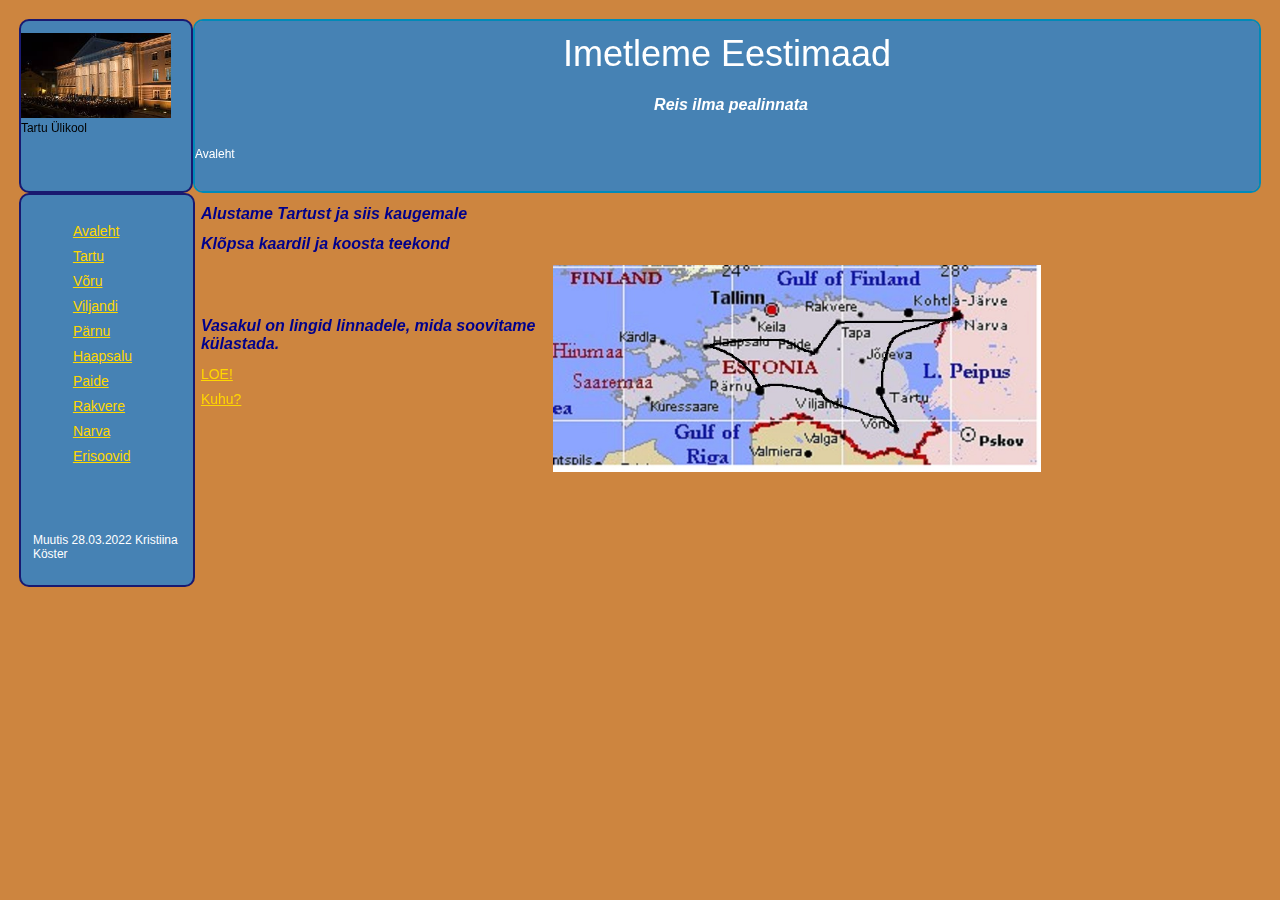
<file: index.html>
<!DOCTYPE html>
<html>
<head>
<meta http-equiv="Content-Type" content="text/html; charset=utf-8" />
<title>Eestimaa</title>
<link href="layout.css" rel="stylesheet" type="text/css" />
<style type="text/css">
<!--
body {
	margin-left: 5mm;
	margin-top: 5mm;
	margin-right: 5mm;
	margin-bottom: 5mm;
}
-->
</style></head>

<body>
 <div id="container">
 <div id="logo_place">
   <p align=left><img src="TYpeahoone.jpg" width="150px" height="85px" alt="Tartu Ülikool"/>Tartu Ülikool</p>
 </div>
<div id="top">
<h1>Imetleme Eestimaad</h1>
<h2 align="center"><strong><em>Reis ilma pealinnata</em></strong></h2>

<p align="left">Avaleht</p>
<p align="right"> <em>Täname fotode autoreid </em></p>
</div>
</div>
<div id="leftnav">
  <ul>
  <li><a href="index.html">Avaleht</a></li>
  <li><a href="Tartu.html">Tartu</a></li>
  <li><a href="Voru.html">Võru</a></li>
  <li><a href="Viljandi.html">Viljandi</a></li>
  <li><a href="Parnu.html">Pärnu</a></li>
  <li><a href="Haapsalu.html">Haapsalu</a></li>
  <li><a href="Paide.html">Paide</a></li>
  <li><a href="Rakvere.html">Rakvere</a></li>
   <li><a href="Narva.html">Narva</a></li>
  <li><a href="soovid.html">Erisoovid</a></li>
  </ul>
  <p>&nbsp;</p>
  <p>&nbsp;</p>
  <p>Muutis 28.03.2022 Kristiina Köster</p>
</div>
<div id="content">
<h2 align="left" font="Verdana"><strong><em>Alustame Tartust ja siis kaugemale</em></strong></h2>
<p></p>
<p align="left"><h2><em>Klõpsa kaardil ja koosta teekond </em></h2></p>
<a href="Reisikava.html"><img src="Eesti-linnad.jpg" alt="Eesti kaart" width="488" height="207" align="right" /></a>
<p>&nbsp;</p>
<p>&nbsp;</p>
<p align="left"><h2><em>Vasakul on lingid linnadele, mida soovitame külastada.</em></h2></p>
<h2> <a href="Juhised.html">LOE! </a></h2>
<a href="Marsruute.html">Kuhu?</a>
</div>
</div>
</body>
</html>
</file>
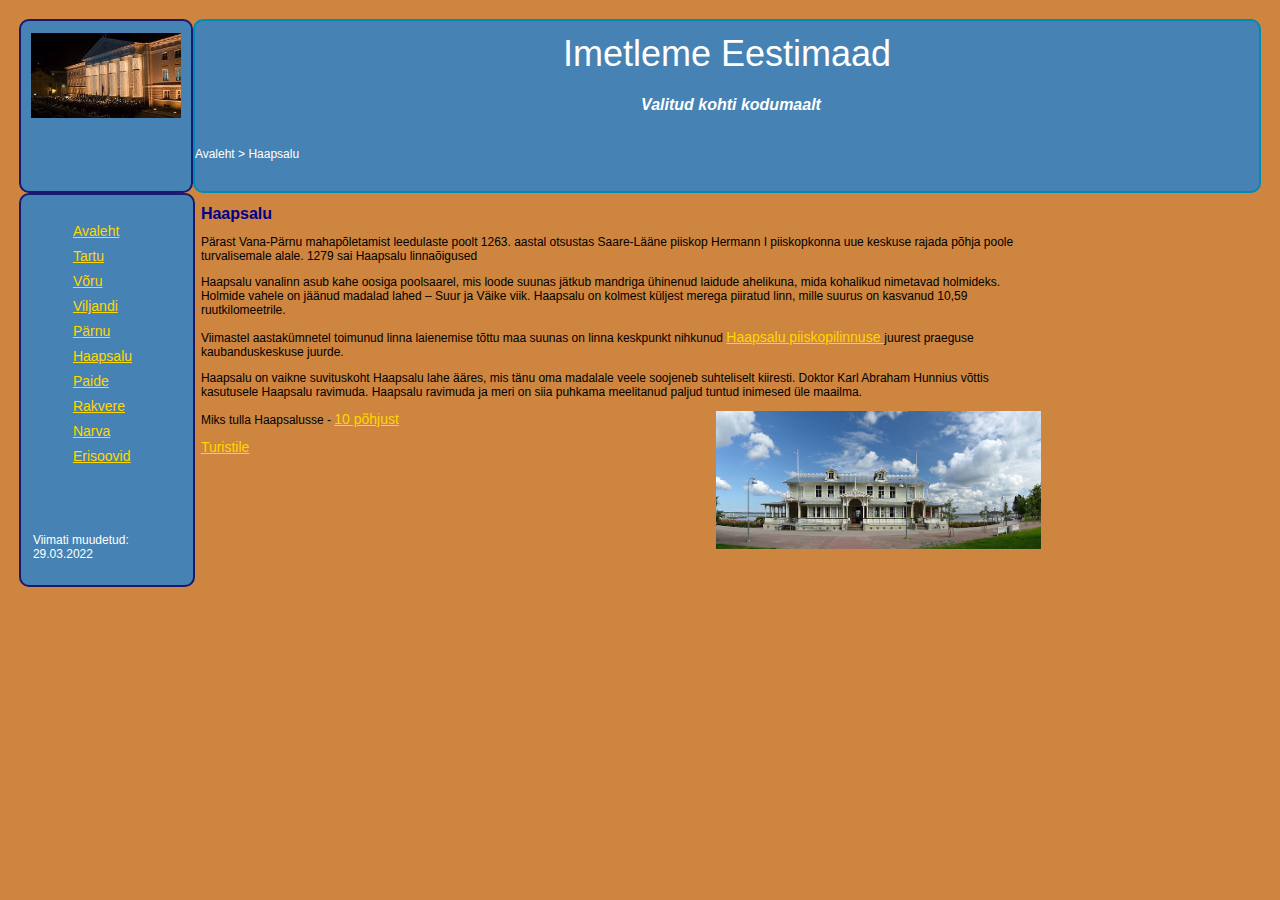
<file: Haapsalu.html>
<!DOCTYPE html>
<html>
<head>
<meta http-equiv="Content-Type" content="text/html; charset=utf-8" />
<title>Vaata Eestimaad - Haapsalu</title>
<link href="layout.css" rel="stylesheet" type="text/css" />
<style type="text/css">
<!--
body {
	margin-left: 5mm;
	margin-top: 5mm;
	margin-right: 5mm;
	margin-bottom: 5mm;
	background-image: url();
	background-repeat: no-repeat;
}
-->
</style></head>

<body>
 <div id="container">
 <div id="logo_place">
    <p align=center><img src="TYpeahoone.jpg" width="150px" height="85px" alt="Tartu Ülikool"/></p>
 </div>
<div id="top">
<h1>Imetleme Eestimaad</h1>
<h2 align="center"><strong><em>Valitud kohti kodumaalt</em></strong></h2>
<p align="left">Avaleht &gt; Haapsalu</p>
</div>
<div id="leftnav">
  <ul>
  <li><a href="index.html">Avaleht</a></li>
  <li><a href="Tartu.html">Tartu</a></li>
  <li><a href="Voru.html">Võru</a></li>
  <li><a href="Viljandi.html">Viljandi</a></li>
  <li><a href="Parnu.html">Pärnu</a></li>
   <li><a href="Haapsalu.html">Haapsalu</a></li>
<li><a href="Paide.html">Paide</a></li>
<li><a href="Rakvere.html">Rakvere</a></li>
   <li><a href="Narva.html">Narva</a></li>
  <li><a href="soovid.html">Erisoovid</a></li>
  </ul>
  <p>&nbsp;</p>
  <p>&nbsp;</p>
  <p>Viimati muudetud: 29.03.2022</p>
</div>
<div id="content">
<h2>Haapsalu</h2>

<p>Pärast Vana-Pärnu mahapõletamist leedulaste poolt 1263. aastal otsustas Saare-Lääne piiskop Hermann I piiskopkonna uue keskuse rajada põhja poole turvalisemale alale. 1279 sai Haapsalu linnaõigused </P>

<p>Haapsalu vanalinn asub kahe oosiga poolsaarel, mis loode suunas jätkub mandriga ühinenud laidude ahelikuna, mida kohalikud nimetavad holmideks. Holmide vahele on jäänud madalad lahed – Suur ja Väike viik. Haapsalu on kolmest küljest merega piiratud linn, mille suurus on kasvanud 10,59 ruutkilomeetrile.
</p>

<p>Viimastel aastakümnetel toimunud linna laienemise tõttu maa suunas on linna keskpunkt nihkunud  <a href="https://et.wikipedia.org/wiki/Haapsalu_piiskopilinnus">Haapsalu piiskopilinnuse </a> juurest praeguse kaubanduskeskuse juurde. </p>


<p>Haapsalu on vaikne suvituskoht Haapsalu lahe ääres, mis tänu oma madalale veele soojeneb suhteliselt kiiresti. Doktor Karl Abraham Hunnius võttis kasutusele Haapsalu ravimuda. Haapsalu ravimuda ja meri on siia puhkama meelitanud paljud tuntud inimesed üle maailma.</p>

<img src="Haapsalu_kuursaal_2012.jpg" alt="Kuursaal" width="325" height="138" align="right" />

Miks tulla Haapsalusse - <a href="http://www.visithaapsalu.com/haapsalu-ja-laanemaa/10-pohjust-miks-tulla-haapsallu/">10 põhjust</a>

<p>  </p>
<p>   </p>
<p> </p>
<p><a href="http://www.visithaapsalu.com/haapsalu-ja-laanemaa/fakte-haapsalust-ja-laanemaast/">  Turistile </a></p>
<p>&nbsp;</p>
</div>
</div>
</body>
</html>
</file>
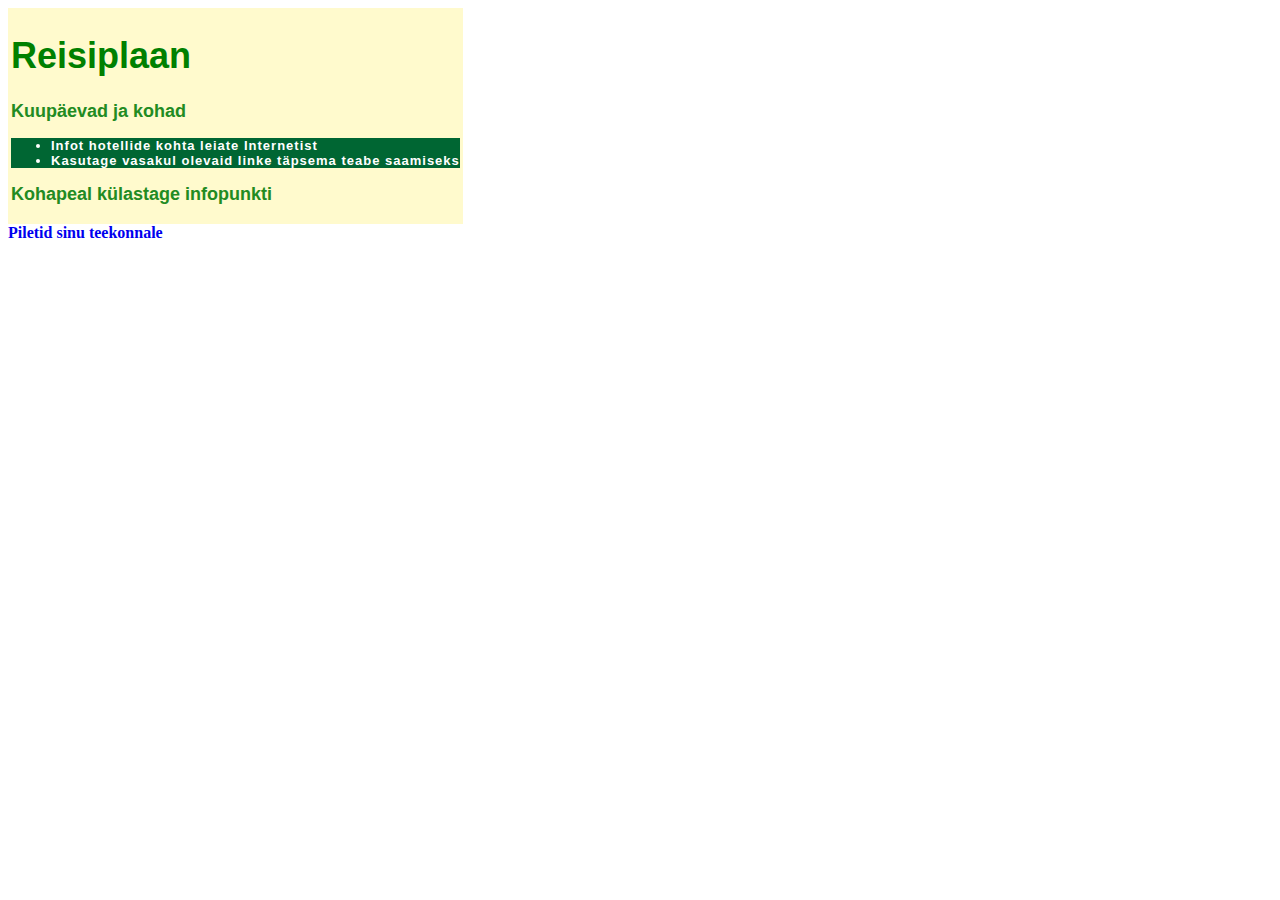
<file: Juhised.html>
<!DOCTYPE HTML>

<html>

<head>
<title>Eestimaa tuur - abiks</title>
	<meta charset="UTF-8">
<style type="text/css">

h1 {
	font-family: arial, helvetica, sans-serif;
	font-size: 36px;
	color: #008000;
}
h2 {
	font-family: arial, helvetica, sans-serif;
	font-size: 18px;
	font-weight: bold;
	color: #228B22;
}

text {
	font-family: arial, helvetica, sans-serif;
	font-size: 14px;
	color: #000000;
}

ul {
	font-family: verdana, sans-serif;
	font-size: small;
	font-weight: bold;
	color: #FFFFFF;
	background-color: #006633;
	letter-spacing: 1px;
}

table {
	background-color: #FFFACD;
}

a {
	text-decoration: none;
	font-weight: bold;
}

</style>
</head>

<body>
	<table>
		<tr>
			<td>
				<h1>Reisiplaan</h1>
				<p><h2>Kuupäevad ja kohad</h2></p>
				<ul>
					<li>Infot hotellide kohta leiate Internetist</li>
					<li>Kasutage vasakul olevaid linke täpsema teabe saamiseks</li>
					</ul>
				<p><h2>Kohapeal külastage infopunkti</h2></p>
			</td>
		</tr>
	</table>
	<a href="https://www.tpilet.ee">Piletid sinu teekonnale</a>
</body>
</html>
</file>
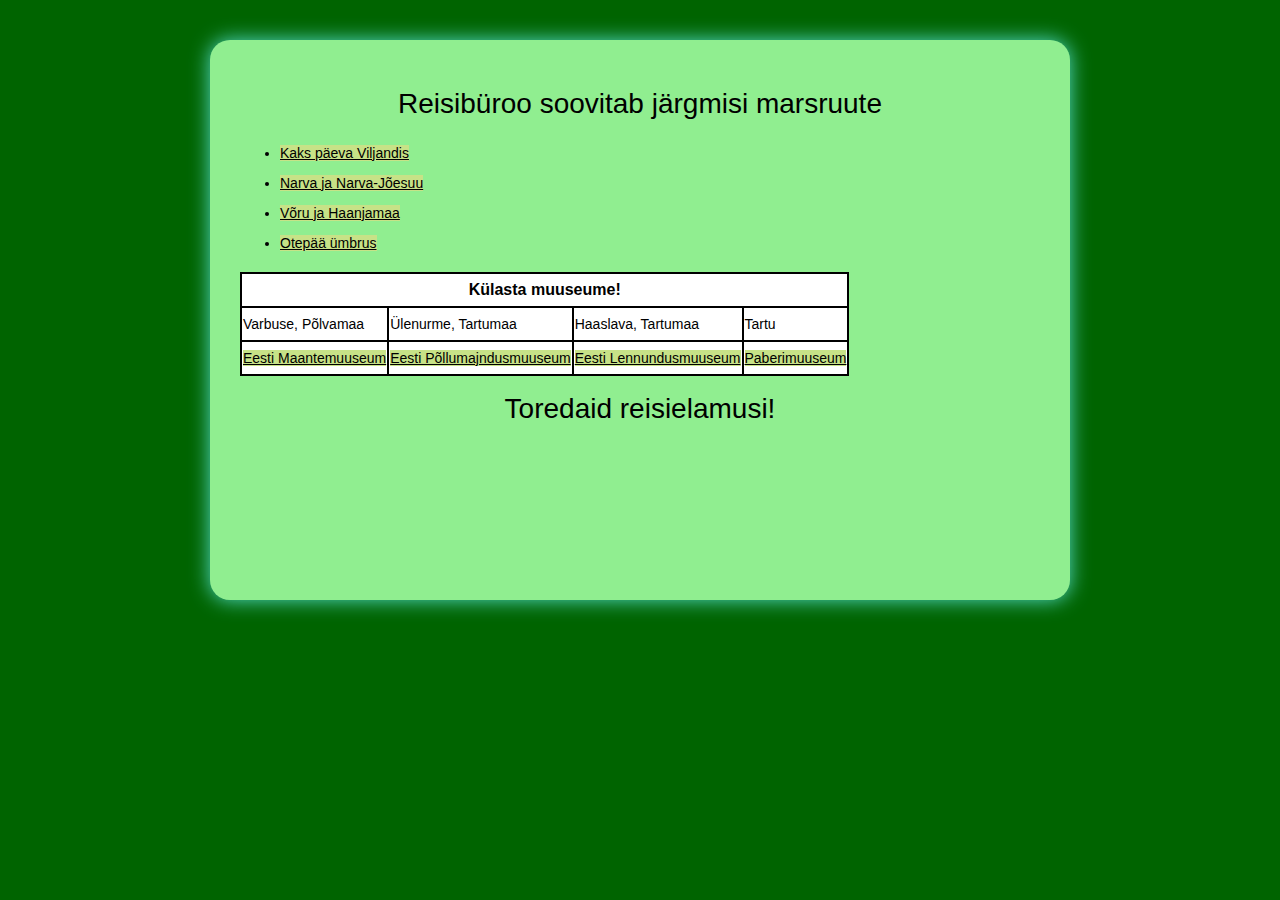
<file: Marsruute.html>
<!DOCTYPE html>
<html>
<head>
<meta http-equiv="Content-Type" content="text/html; charset=windows-1257" />
<title>Vaata</title>
<link href="stylesM.css" rel="stylesheet" type="text/css">
<style type="text/css">

html {
	background-color: #006400;
}
body {
	width: 800px;
	height: 500px;
	margin: 40px auto 40px auto;
	padding: 30px;
	box-shadow: 0px 0px 20px #55DCCC;
	    line-height: 30px;
    border-radius: 20px;
}

table {
  background-color: #000000;

}

tbody {
  background-color: #ffffff;
}

th {
 font-size: 16px;
}

</style>
</head>

<body>
<h1>Reisib�roo soovitab j�rgmisi marsruute </h1>
<ul>
<li> <a href="Viljandi.html">Kaks p�eva Viljandis</a>
<li> <a href="http://tourism.narva.ee/et/narva-umbrus"> Narva ja Narva-J�esuu </a>
<li> <a href="Voru.html"> V�ru ja Haanjamaa </a>
<li> <a href="http://www.otepaa.eu/vaatamisvaarsused/"> Otep�� �mbrus </a>
</ul>

<table>
<tbody>
<th colspan="4">
K�lasta muuseume!
</th>
<tr>
<td>Varbuse, P�lvamaa    </td>
<td>�lenurme, Tartumaa    </td>
<td>Haaslava, Tartumaa    </td>
<td>Tartu    </td>
</tr>
<tr >
<td><a href="http://www.maanteemuuseum.ee/">Eesti Maantemuuseum </a>    </td>
<td><a href="http://www.epm.ee/">Eesti P�llumajndusmuuseum</a>    </td>
<td><a href="http://www.lennundusmuuseum.ee/">Eesti Lennundusmuuseum</a>    </td>
<td><a href="https://www.facebook.com/paberimuuseum">Paberimuuseum </a>    </td>
 
</tr>
 </table>
    
  
<h1>Toredaid reisielamusi!</h1>

</body>
</html>
</file>
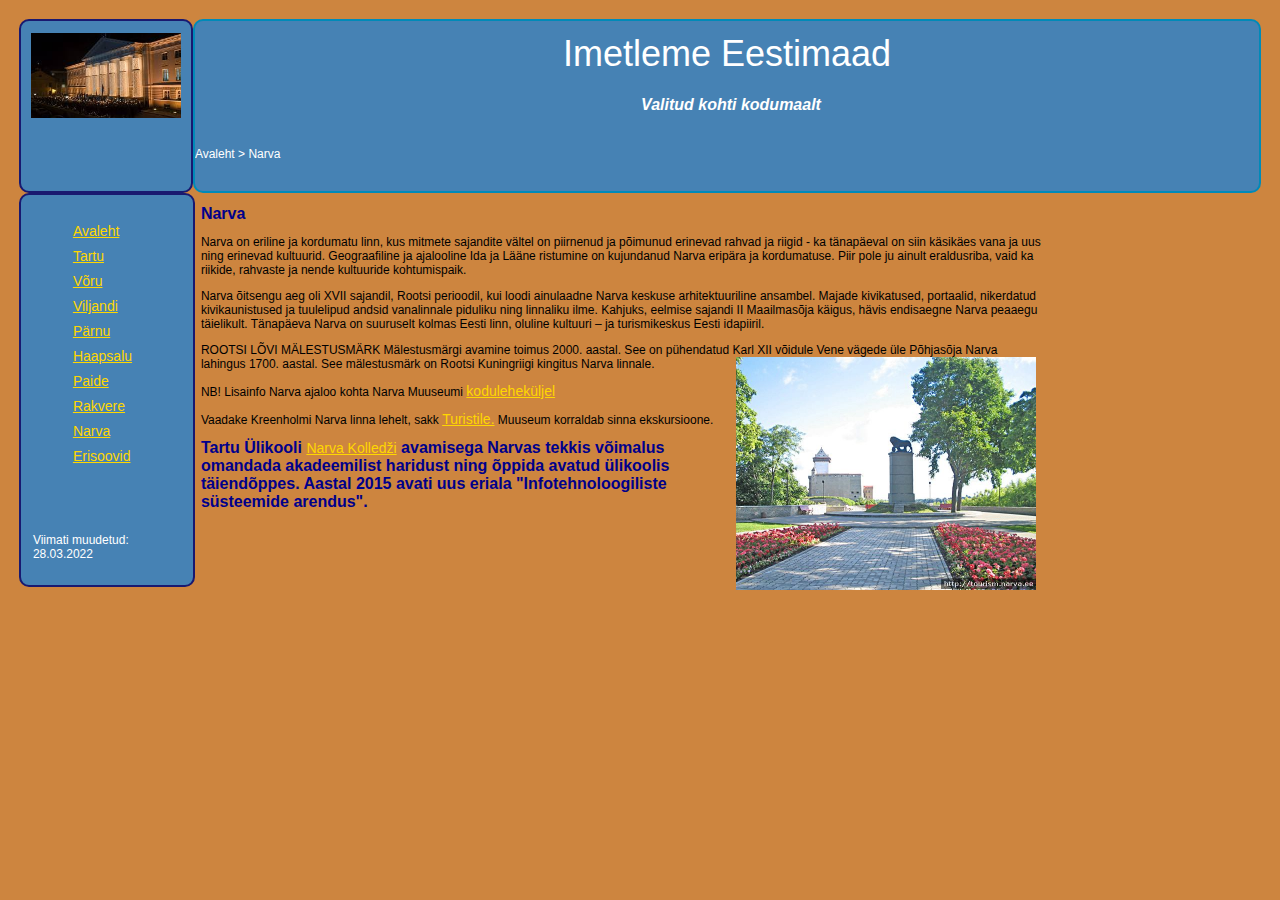
<file: Narva.html>
<!DOCTYPE html>
<html>
<head>
<meta http-equiv="Content-Type" content="text/html; charset=utf-8" />
<title>Vaata Eestimaad - Narva</title>
<link href="layout.css" rel="stylesheet" type="text/css" />
<style type="text/css">
.style1 {
	text-align: left;
}
body {
	margin-left: 5mm;
	margin-top: 5mm;
	margin-right: 5mm;
	margin-bottom: 5mm;
}
</style>
</head>
<body>
 <div id="container">
 <div id="logo_place">
     <p align=center><img src="TYpeahoone.jpg" width="150px" height="85px" alt="Tartu Ülikool"/></p>
 </div>
<div id="top">
<h1>Imetleme Eestimaad</h1>
<h2 align="center"><strong><em>Valitud kohti kodumaalt</em></strong></h2>
<p align="left">Avaleht &gt; Narva</p>
</div>
<div id="leftnav">
  <ul>
  <li><a href="index.html">Avaleht</a></li>
  <li><a href="Tartu.html">Tartu</a></li>
  <li><a href="Voru.html">Võru</a></li>
  <li><a href="Viljandi.html">Viljandi</a></li>
  <li><a href="Parnu.html">Pärnu</a></li>
  <li><a href="Haapsalu.html">Haapsalu</a></li>
<li><a href="Paide.html">Paide</a></li>
<li><a href="Rakvere.html">Rakvere</a></li>
   <li><a href="Narva.html">Narva</a></li>

  <li><a href="soovid.html">Erisoovid</a></li>
  </ul>
  <p>&nbsp;</p>
  <p>&nbsp;</p>
  <p>Viimati muudetud: 28.03.2022</p>
</div>
<div id="content">
<h2>Narva</h2>
<p>Narva on eriline ja kordumatu linn, kus mitmete sajandite vältel on piirnenud ja põimunud erinevad rahvad ja riigid - ka tänapäeval on siin käsikäes vana ja uus ning erinevad kultuurid. Geograafiline ja ajalooline Ida ja Lääne ristumine on kujundanud Narva eripära ja kordumatuse. Piir pole ju ainult eraldusriba, vaid ka riikide, rahvaste ja nende kultuuride kohtumispaik.</p>
<p>Narva õitsengu aeg oli XVII sajandil, Rootsi perioodil, kui loodi ainulaadne Narva keskuse arhitektuuriline ansambel. Majade kivikatused, portaalid, nikerdatud kivikaunistused ja tuulelipud andsid vanalinnale piduliku ning linnaliku ilme. Kahjuks, eelmise sajandi II Maailmasõja käigus, hävis endisaegne Narva peaaegu täielikult. Tänapäeva Narva on suuruselt kolmas Eesti linn, oluline kultuuri – ja turismikeskus Eesti idapiiril.</p>
<p align="left">
ROOTSI LÕVI MÄLESTUSMÄRK
Mälestusmärgi avamine toimus 2000. aastal. See on pühendatud Karl XII võidule Vene vägede üle Põhjasõja Narva lahingus 1700. aastal. See mälestusmärk on Rootsi Kuningriigi kingitus Narva linnale.
<img src="SWEDISHLION.jpg" width="300" height="233" hspace="5" align="right" /></p>

<p>NB! Lisainfo Narva ajaloo kohta Narva Muuseumi <a href="http://www.narvamuuseum.ee/">koduleheküljel</a></p>
<p> Vaadake Kreenholmi Narva linna lehelt, sakk <a href="http://tourism.narva.ee/et"> Turistile.</a> Muuseum korraldab sinna ekskursioone.</p>
    <p><H2> Tartu Ülikooli <a href="College.jpg" target="_blank"> Narva Kolledži</a> avamisega Narvas tekkis võimalus omandada akadeemilist haridust ning õppida avatud ülikoolis täiendõppes. Aastal 2015 avati uus eriala "Infotehnoloogiliste süsteemide arendus".</H2></p>
</div>
</div>
</body>
</html>
</file>
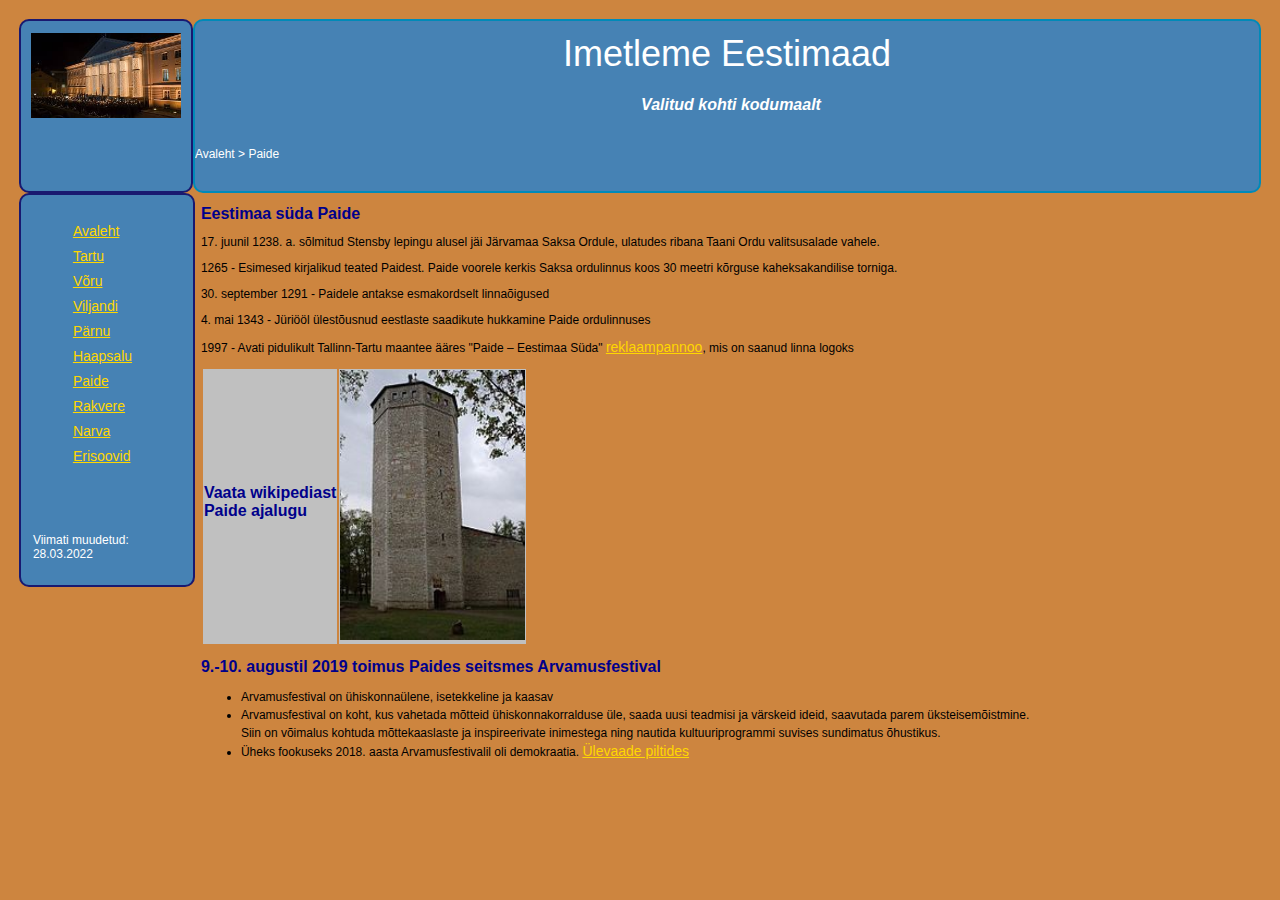
<file: Paide.html>
<!DOCTYPE html>
<html>
<head>
<meta http-equiv="Content-Type" content="text/html; charset=utf-8" />
<title>Vaata Eestimaad - Tartu</title>
<link href="layout.css" rel="stylesheet" type="text/css" />
<style type="text/css">
<!--
body {
	margin-left: 5mm;
	margin-top: 5mm;
	margin-right: 5mm;
	margin-bottom: 5mm;

}
-->
</style></head>
<body>
 <div id="container">
 <div id="logo_place">
    <p align=center><img src="TYpeahoone.jpg" width="150px" height="85px" alt="Tartu Ülikool"/></p>
 </div>
<div id="top">
<h1>Imetleme Eestimaad</h1>
<h2 align="center"><strong><em>Valitud kohti kodumaalt</em></strong></h2>
<p align="left">Avaleht &gt; Paide</p>
</div>
<div id="leftnav">
  <ul>
  <li><a href="index.html">Avaleht</a></li>
  <li><a href="Tartu.html">Tartu</a></li>
  <li><a href="Voru.html">Võru</a></li>
  <li><a href="Viljandi.html">Viljandi</a></li>
  <li><a href="Parnu.html">Pärnu</a></li>
  <li><a href="Haapsalu.html">Haapsalu</a></li>
<li><a href="Paide.html">Paide</a></li>
<li><a href="Rakvere.html">Rakvere</a></li>
   <li><a href="Narva.html">Narva</a></li>
  <li><a href="soovid.html">Erisoovid</a></li>
  </ul>
  <p>&nbsp;</p>
  <p>&nbsp;</p>
  <p>Viimati muudetud: 28.03.2022</p>
</div>
<div id="content">
<h2> Eestimaa süda Paide</h2>
<p>17. juunil 1238. a. sõlmitud Stensby lepingu alusel jäi Järvamaa Saksa Ordule, ulatudes ribana Taani Ordu valitsusalade vahele. 
<p>1265 - Esimesed kirjalikud teated Paidest.  Paide voorele kerkis Saksa ordulinnus koos 30 meetri kõrguse kaheksakandilise torniga.
<p>30. september 1291 -  Paidele antakse esmakordselt linnaõigused
<p>4. mai 1343 - Jüriööl ülestõusnud eestlaste saadikute hukkamine Paide ordulinnuses
<p>1997 - Avati pidulikult Tallinn-Tartu maantee ääres "Paide – Eestimaa Süda" <a href="Castle_in_Paide.jpg">reklaampannoo</a>, mis on saanud linna logoks
<p></p>
<table>
<tr bgcolor="silver"> 
<td><h2>Vaata wikipediast <br>Paide ajalugu</h2></td> 
<td> <img src="Castle_in_Paide.jpg" height="270" width="185" alt="Paide"></td>
</tr> </table>
<p><H2> 9.-10. augustil 2019 toimus Paides seitsmes Arvamusfestival</H2></p>
<li>Arvamusfestival on ühiskonnaülene, isetekkeline ja kaasav</li>
<li>Arvamusfestival on koht, kus vahetada mõtteid ühiskonnakorralduse üle, saada uusi teadmisi ja värskeid ideid, saavutada parem üksteisemõistmine. Siin on võimalus kohtuda mõttekaaslaste ja inspireerivate inimestega ning nautida kultuuriprogrammi suvises sundimatus õhustikus.</li>
<li>
Üheks fookuseks 2018. aasta Arvamusfestivalil oli demokraatia. <a href="https://www.arvamusfestival.ee" >Ülevaade piltides</a> </li>


</div>
</div>
</body>
</html>
</file>
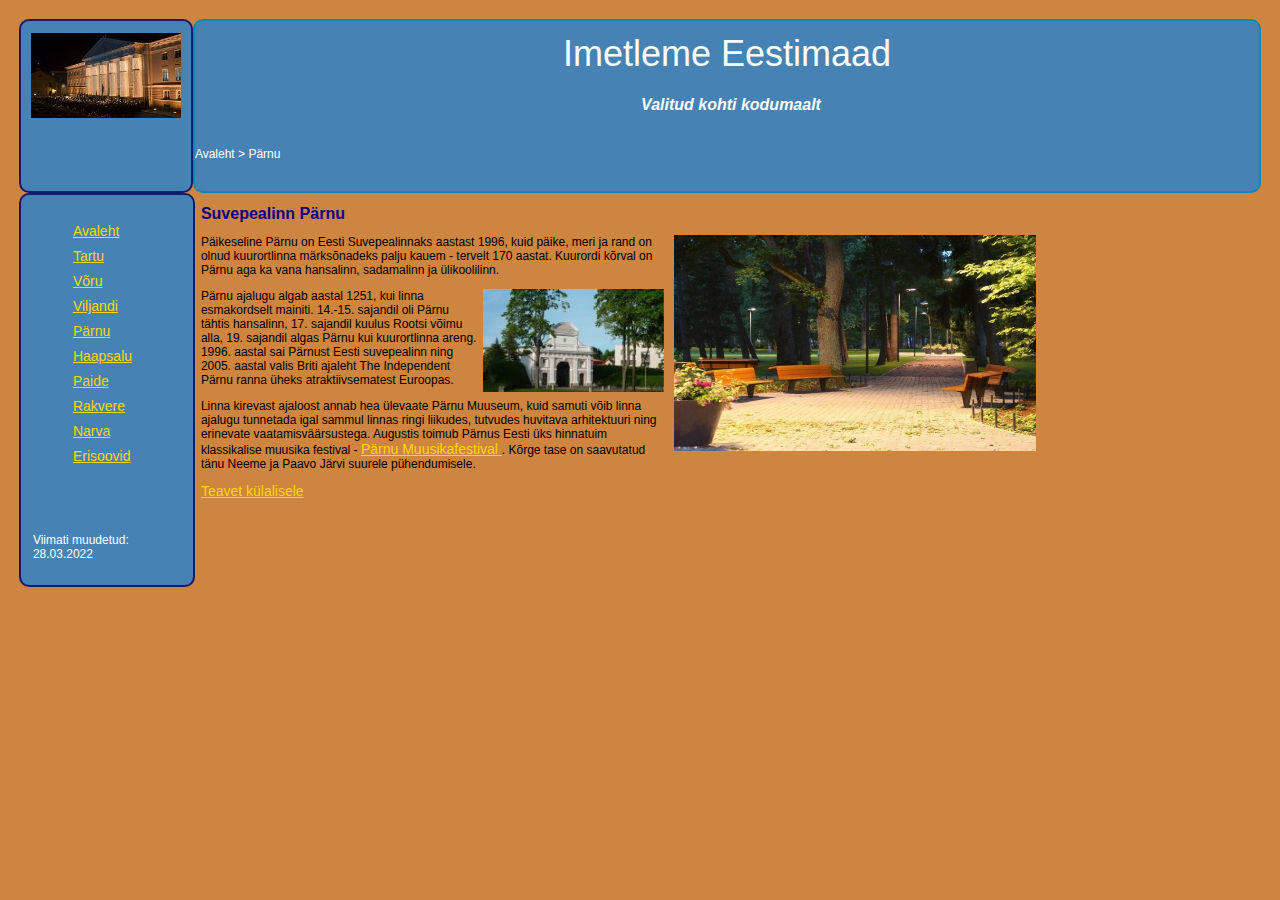
<file: Parnu.html>
<!DOCTYPE html>
<html>
<head>
<meta http-equiv="Content-Type" content="text/html; charset=utf-8" />
<title>Vaata Eestimaad - Tartu</title>
<link href="layout.css" rel="stylesheet" type="text/css" />
<style type="text/css">
<!--
body {
	margin-left: 5mm;
	margin-top: 5mm;
	margin-right: 5mm;
	margin-bottom: 5mm;

}
-->
</style></head>
<body>
 <div id="container">
 <div id="logo_place">
    <p align=center><img src="TYpeahoone.jpg" width="150px" height="85px" alt="Tartu Ülikool"/></p>
 </div>
<div id="top">
<h1>Imetleme Eestimaad</h1>
<h2 align="center"><strong><em>Valitud kohti kodumaalt</em></strong></h2>
<p align="left">Avaleht &gt; Pärnu</p>
</div>
<div id="leftnav">
  <ul>
  <li><a href="index.html">Avaleht</a></li>
  <li><a href="Tartu.html">Tartu</a></li>
  <li><a href="Voru.html">Võru</a></li>
  <li><a href="Viljandi.html">Viljandi</a></li>
  <li><a href="Parnu.html">Pärnu</a></li>
  <li><a href="Haapsalu.html">Haapsalu</a></li>
<li><a href="Paide.html">Paide</a></li>
<li><a href="Rakvere.html">Rakvere</a></li>
   <li><a href="Narva.html">Narva</a></li>
  <li><a href="soovid.html">Erisoovid</a></li>
  </ul>
  <p>&nbsp;</p>
  <p>&nbsp;</p>
  <p>Viimati muudetud: 28.03.2022</p>
</div>
<div id="content">
<h2>Suvepealinn Pärnu</h2>
<p align="left"><img src="Rannapark.jpg" width="362" height="216" hspace="5" align="right" /></p>
<p>Päikeseline Pärnu on Eesti Suvepealinnaks aastast 1996, kuid päike, meri ja rand on olnud kuurortlinna märksõnadeks palju kauem - tervelt 170 aastat. Kuurordi kõrval on Pärnu aga ka vana hansalinn, sadamalinn ja ülikoolilinn. </p>
<p align="left"><img src="Tallinna-varav.jpg" width="181" height="103" hspace="5" align="right" /></p>
<p>Pärnu ajalugu algab aastal 1251, kui linna esmakordselt mainiti. 14.-15. sajandil oli Pärnu tähtis hansalinn,
    17. sajandil kuulus Rootsi võimu alla, 19. sajandil algas Pärnu kui kuurortlinna areng. 1996. aastal sai Pärnust Eesti suvepealinn
    ning 2005. aastal valis Briti ajaleht The Independent Pärnu ranna üheks atraktiivsematest Euroopas.</p>
    <p>Linna kirevast ajaloost annab hea ülevaate Pärnu Muuseum, kuid samuti võib linna ajalugu tunnetada igal sammul linnas ringi liikudes, tutvudes huvitava arhitektuuri ning erinevate vaatamisväärsustega. Augustis toimub Pärnus Eesti üks hinnatuim klassikalise muusika festival - <a href="http://www.parnumusicfestival.ee/muusikafestival">Pärnu Muusikafestival </a>. Kõrge tase on saavutatud tänu Neeme ja Paavo Järvi suurele pühendumisele.  </p>
<p><a href="http://www.visitparnu.com/et/">  Teavet külalisele </a></p>
<p>&nbsp;</p>
</div>
</div>
</body>
</html>
</file>
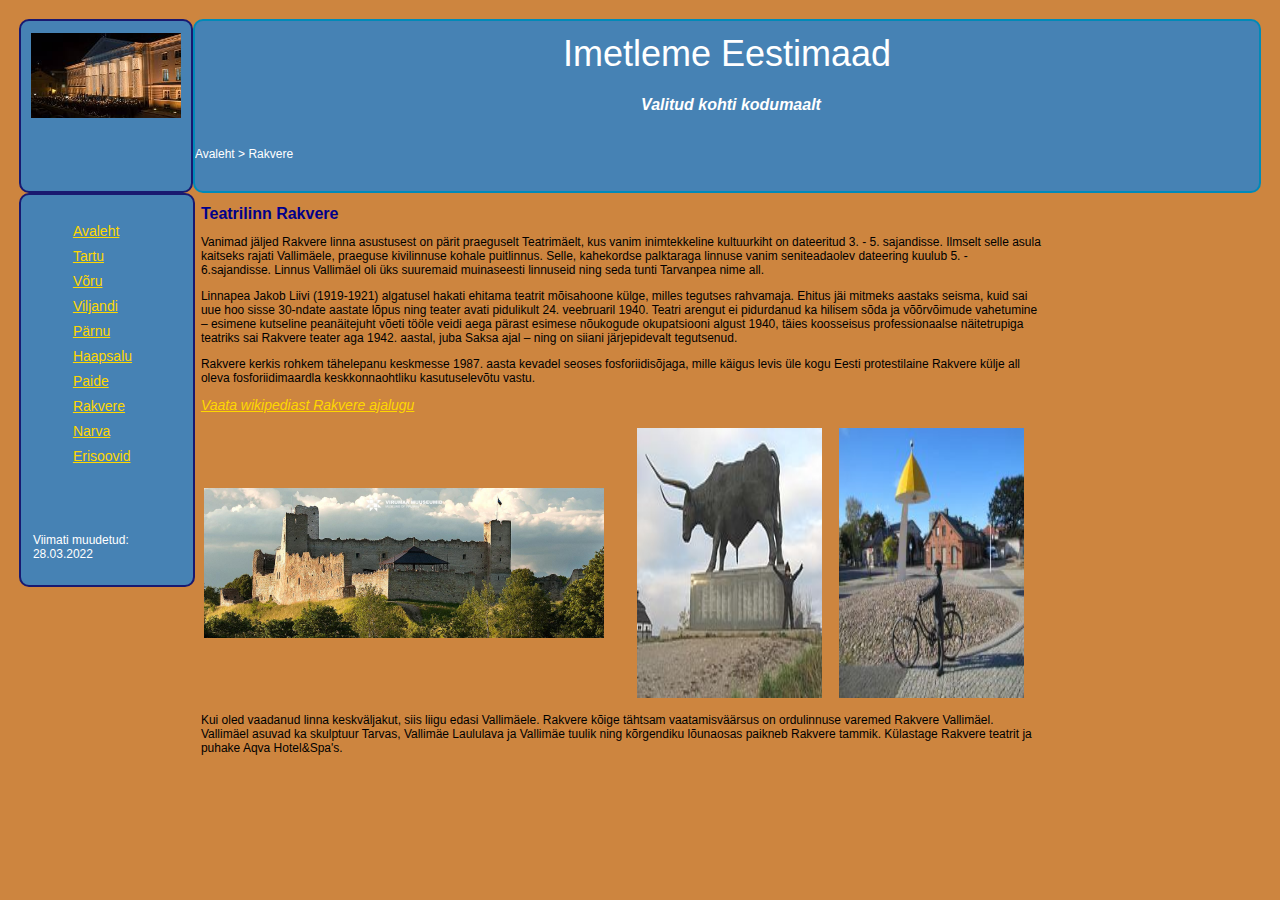
<file: Rakvere.html>
<!DOCTYPE html PUBLIC "-//W3C//DTD XHTML 1.0 Transitional//EN" "http://www.w3.org/TR/xhtml1/DTD/xhtml1-transitional.dtd">
<html xmlns="http://www.w3.org/1999/xhtml">
<head>
<meta http-equiv="Content-Type" content="text/html; charset=utf-8" />
<title>Vaata Eestimaad - Tartu</title>
<link href="layout.css" rel="stylesheet" type="text/css" />
<style type="text/css">
<!--
body {
	margin-left: 5mm;
	margin-top: 5mm;
	margin-right: 5mm;
	margin-bottom: 5mm;

}
-->
</style></head>
<body>
 <div id="container">
 <div id="logo_place">
    <p align=center><img src="TYpeahoone.jpg" width="150px" height="85px" alt="Tartu �likool"/></p>
 </div>
<div id="top">
<h1>Imetleme Eestimaad</h1>
<h2 align="center"><strong><em>Valitud kohti kodumaalt</em></strong></h2>
<p align="left">Avaleht &gt; Rakvere</p>
</div>
<div id="leftnav">
  <ul>
  <li><a href="index.html">Avaleht</a></li>
  <li><a href="Tartu.html">Tartu</a></li>
  <li><a href="Voru.html">Võru</a></li>
  <li><a href="Viljandi.html">Viljandi</a></li>
  <li><a href="Parnu.html">Pärnu</a></li>
  <li><a href="Haapsalu.html">Haapsalu</a></li>
<li><a href="Paide.html">Paide</a></li>
<li><a href="Rakvere.html">Rakvere</a></li>
   <li><a href="Narva.html">Narva</a></li>
  <li><a href="soovid.html">Erisoovid</a></li>
  </ul>
  <p>&nbsp;</p>
  <p>&nbsp;</p>
  <p>Viimati muudetud: 28.03.2022</p>
</div>
<div id="content">
<h2> Teatrilinn Rakvere</h2>

<p> Vanimad jäljed Rakvere linna asustusest on pärit praeguselt Teatrimäelt, kus vanim inimtekkeline kultuurkiht on dateeritud 3. - 5. sajandisse. Ilmselt selle asula kaitseks rajati Vallimäele, praeguse kivilinnuse kohale puitlinnus. Selle, kahekordse palktaraga linnuse vanim seniteadaolev dateering kuulub 5. - 6.sajandisse. Linnus Vallimäel oli üks suuremaid muinaseesti linnuseid ning seda tunti Tarvanpea nime all. </p>
<p>   Linnapea Jakob Liivi (1919-1921) algatusel hakati ehitama teatrit mõisahoone külge, milles tegutses rahvamaja. Ehitus jäi mitmeks aastaks seisma, kuid sai uue hoo sisse 30-ndate aastate lõpus ning teater avati pidulikult 24. veebruaril 1940. Teatri arengut ei pidurdanud ka hilisem sõda ja võõrvõimude vahetumine – esimene kutseline peanäitejuht võeti tööle veidi aega pärast esimese nõukogude okupatsiooni algust 1940, täies koosseisus professionaalse näitetrupiga teatriks sai Rakvere teater aga 1942. aastal, juba Saksa ajal – ning on siiani järjepidevalt tegutsenud.</p>

<p> Rakvere kerkis rohkem tähelepanu keskmesse 1987. aasta kevadel seoses fosforiidisõjaga, mille käigus levis üle kogu Eesti protestilaine Rakvere külje all oleva fosforiidimaardla keskkonnaohtliku kasutuselevõtu vastu. </p>
<p><em><a href="https://et.wikipedia.org/wiki/Rakvere"> Vaata wikipediast Rakvere ajalugu</a></em></p>
<table width="100%">
<tr> 
<td> <img src="Rakverelinnus.jpg" height="150" width="400" alt="Linnus"></td> 
<td> <img src="Tarvas.jpg" height="270" width="185" alt="Tarvas"></td>
<td> <img src="arvo-part.jpg" height="270" width="185" alt="Tarvas"></td>
</tr> </table>
    <p>Kui oled vaadanud linna keskväljakut, siis liigu edasi Vallimäele. Rakvere kõige tähtsam vaatamisväärsus on ordulinnuse varemed Rakvere Vallimäel. Vallimäel asuvad ka skulptuur Tarvas, Vallimäe Laululava ja Vallimäe tuulik ning kõrgendiku lõunaosas paikneb Rakvere tammik. Külastage Rakvere teatrit ja puhake Aqva Hotel&Spa's. </p>


</div>
</div>
</body>
</html>
</file>
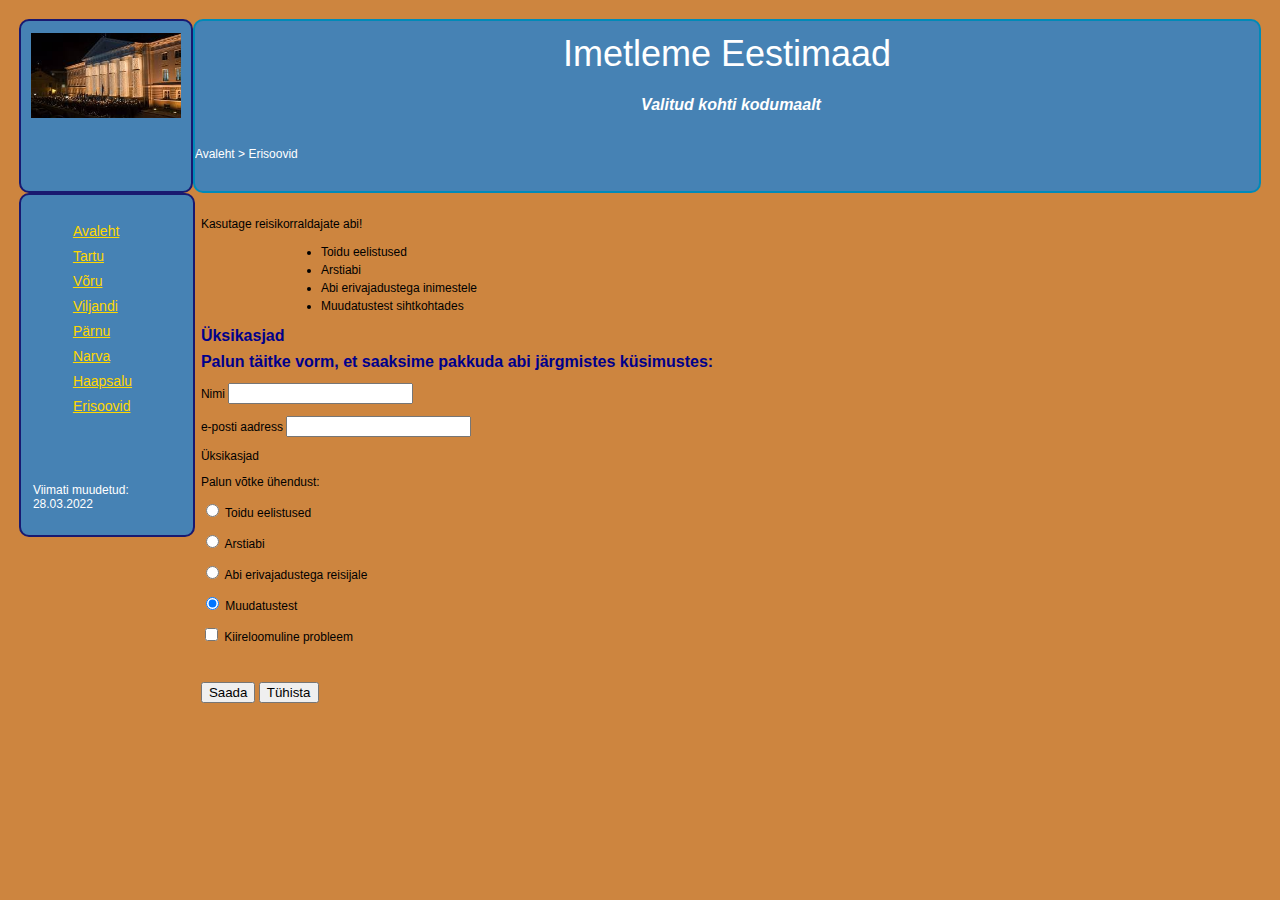
<file: soovid.html>
<!DOCTYPE html>
<html>
<head>
<meta http-equiv="Content-Type" content="text/html; charset=utf-8" />
<title>Eestimaa tuur - Erisoovid</title>
<link href="layout.css" rel="stylesheet" type="text/css" />
<style type="text/css">
<!--
body {
	margin-left: 5mm;
	margin-top: 5mm;
	margin-right: 5mm;
	margin-bottom: 5mm;
}
-->
</style></head>

<body>
 <div id="container">
 <div id="logo_place">
   <p align=center><img src="TYpeahoone.jpg" width="150px" height="85px" alt="Tartu Ülikool"/></p>
 </div>
<div id="top">
<h1>Imetleme Eestimaad</h1>
<h2 align="center"><strong><em>Valitud kohti kodumaalt</em></strong></h2>
<p align="left">Avaleht &gt; Erisoovid</p>
</div>

<div id="leftnav">
  <ul>
  <li><a href="index.html">Avaleht</a></li>
  <li><a href="Tartu.html">Tartu</a></li>
  <li><a href="Voru.html">Võru</a></li>
  <li><a href="Viljandi.html">Viljandi</a></li>
  <li><a href="Parnu.html">Pärnu</a></li>
  <li><a href="Narva.html">Narva</a></li>
<li><a href="Haapsalu.html">Haapsalu</a></li>
  <li><a href="soovid.html">Erisoovid</a></li>
  </ul>
  <p>&nbsp;</p>
  <p>&nbsp;</p>
  <p>Viimati muudetud: 28.03.2022</p>
</div>
<div id="content">
  <p>Kasutage reisikorraldajate abi! </p>
  <ul>
    <li>Toidu eelistused</li>
    <li>Arstiabi</li>
    <li>Abi erivajadustega inimestele</li>
    <li>Muudatustest sihtkohtades</li>
  </ul>
  <h2>Üksikasjad</h2>
    <h2>Palun täitke vorm, et saaksime pakkuda abi järgmistes küsimustes:</h2>
<form id="vajadus" name="vajadus" method="post" action="mailto:tiina.lasn@ut.ee">
  <p>Nimi
    <input type="text" name="Nimi" id="Nimi" />
  </p>
  <p>e-posti aadress
    <input type="text" name="E-mail" id="E-mail" />
  </p>
  <p>Üksikasjad</p>
    <p>Palun võtke ühendust:</p>
  <p>
    <input type="radio" name="radio" id="Toit" value="Toit" />
    Toidu eelistused</p>
  <p>
    <input type="radio" name="radio" id="Arstiabi" value="Arstiabi" />
    Arstiabi</p>
  <p>
    <input type="radio" name="radio" id="Erivajadused" value="Erivajadused" />
    Abi erivajadustega reisijale</p>
  <p>
    <input name="radio" type="radio" id="Muutused" value="Muutused" checked="checked" />
    Muudatustest</p>
  <p>
    <input type="checkbox" name="checkbox" id="checkbox" />
    <label for="checkbox">Kiireloomuline probleem</label>
  </p>
  <p>&nbsp;&nbsp; 
     </p>

<input value="Saada" name="saada" type="submit">
  <input type="reset" value="Tühista">
</form>
<p>&nbsp;</p>
</div>
</div>
</body>
</html>
</file>
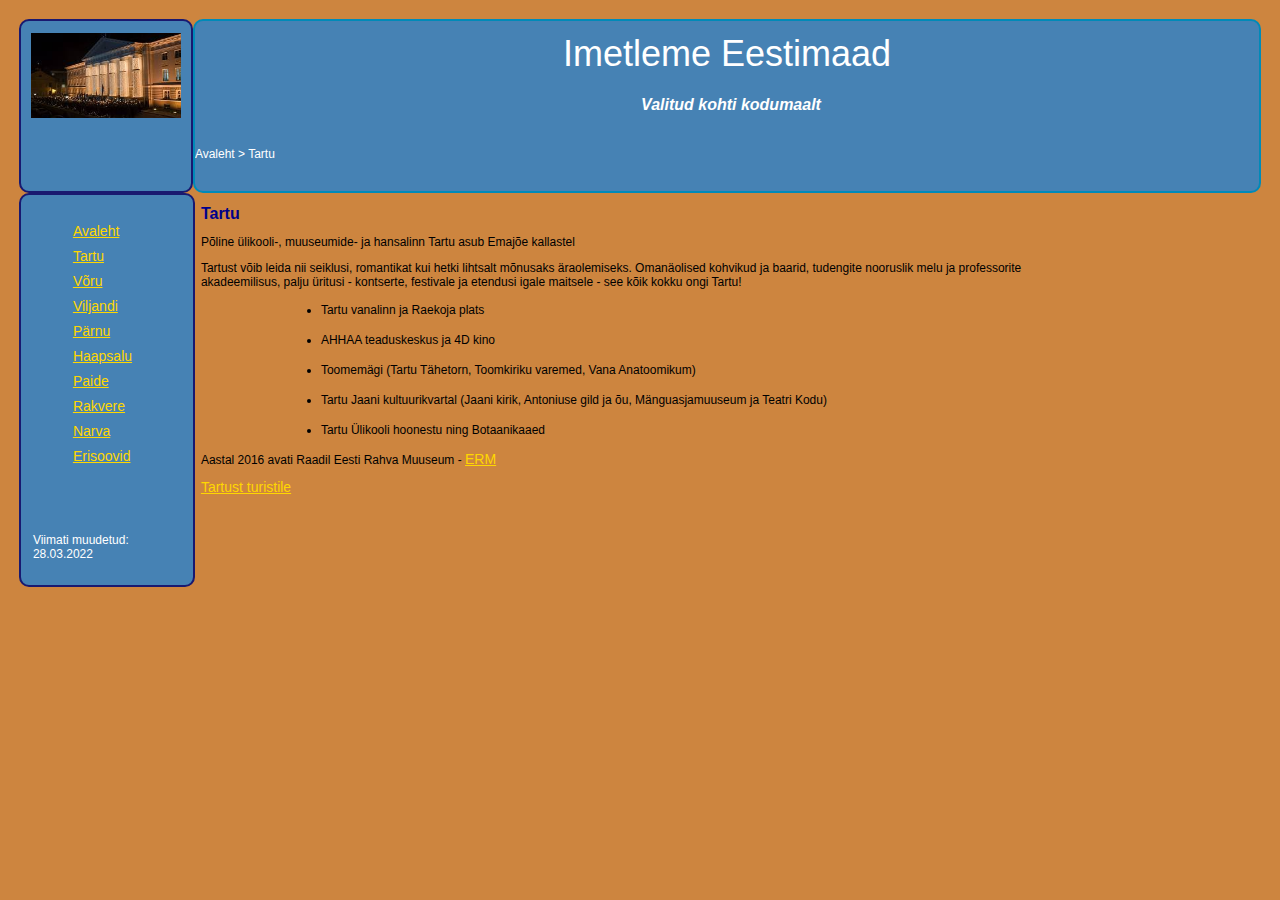
<file: Tartu.html>
<!DOCTYPE html PUBLIC "-//W3C//DTD XHTML 1.0 Transitional//EN" "http://www.w3.org/TR/xhtml1/DTD/xhtml1-transitional.dtd">
<html xmlns="http://www.w3.org/1999/xhtml">
<head>
<meta http-equiv="Content-Type" content="text/html; charset=utf-8" />
<title>Vaata Eestimaad - Tartu</title>
<link href="layout.css" rel="stylesheet" type="text/css" />
<style type="text/css">
<!--
body {
	margin-left: 5mm;
	margin-top: 5mm;
	margin-right: 5mm;
	margin-bottom: 5mm;
	background-repeat: no-repeat;
}
-->
</style></head>

<body>
     <div id="container">
         <div id="logo_place">
            <p align=center><img src="TYpeahoone.jpg" width="150px" height="85px" alt="Tartu Ülikool"/></p>
         </div>
        <div id="top">
        <h1>Imetleme Eestimaad</h1>
        <h2 align="center"><strong><em>Valitud kohti kodumaalt</em></strong></h2>
        <p align="left">Avaleht &gt; Tartu</p>
        </div>
        <div id="leftnav">
          <ul>
          <li><a href="index.html">Avaleht</a></li>
          <li><a href="Tartu.html">Tartu</a></li>
          <li><a href="Voru.html">Võru</a></li>
          <li><a href="Viljandi.html">Viljandi</a></li>
          <li><a href="Parnu.html">Pärnu</a></li>
          <li><a href="Haapsalu.html">Haapsalu</a></li>
        <li><a href="Paide.html">Paide</a></li>
        <li><a href="Rakvere.html">Rakvere</a></li>
           <li><a href="Narva.html">Narva</a></li>
          <li><a href="soovid.html">Erisoovid</a></li>
          </ul>
          <p>&nbsp;</p>
          <p>&nbsp;</p>
          <p>Viimati muudetud: 28.03.2022</p>
        </div>
        <div id="content">
        <h2>Tartu</h2>
        <p>Põline ülikooli-, muuseumide- ja hansalinn Tartu asub Emajõe kallastel</p>
        <p>Tartust võib leida nii seiklusi, romantikat kui hetki lihtsalt mõnusaks äraolemiseks. Omanäolised kohvikud ja baarid, tudengite nooruslik melu ja professorite akadeemilisus, palju üritusi - kontserte, festivale ja etendusi igale maitsele - see kõik kokku ongi Tartu!</p>
        <ul>
            <li><p>Tartu vanalinn ja Raekoja plats</p></li>
            <li><p>AHHAA teaduskeskus ja 4D kino</p></li>
            <li><p>Toomemägi (Tartu Tähetorn, Toomkiriku varemed, Vana Anatoomikum)</p></li>
            <li><p>Tartu Jaani kultuurikvartal (Jaani kirik, Antoniuse gild ja õu, Mänguasjamuuseum ja Teatri Kodu) </p></li>
            <li><p>Tartu Ülikooli hoonestu ning Botaanikaaed</p></li>
        </ul>
            <p>Aastal 2016 avati Raadil Eesti Rahva Muuseum - <a href="ERM.jpg" target="_blank">ERM</a></p>
        <p><a href="http://www.visittartu.com/et/">  Tartust turistile </a></p>
        </div>
    </div>
</body>
</html>
</file>
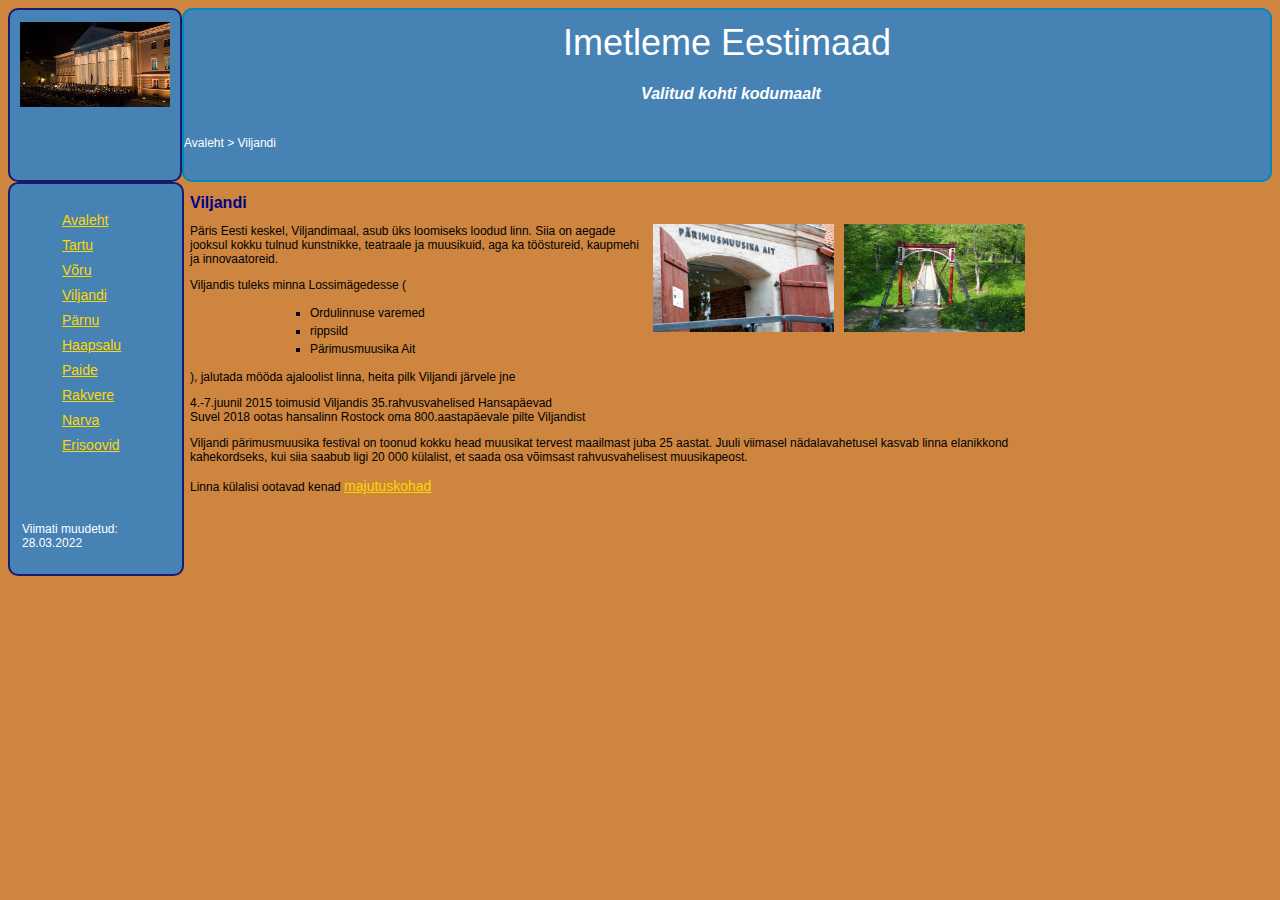
<file: Viljandi.html>
<!DOCTYPE html>
<html>
<head>
<!-- Delete this comment -->
<meta http-equiv="Content-Type" content="text/html; charset=utf-8" />
<title>Vaata eestimaad - Viljandi</title>
<link href="layout.css" rel="stylesheet" type="text/css" />
</head>
<body>
 <div id="container">
 <div id="logo_place">
     <p align=center><img src="TYpeahoone.jpg" width="150px" height="85px" alt="Tartu Ülikool"/></p>
 </div>
<div id="top">
<h1>Imetleme Eestimaad</h1>
<h2 align="center"><strong><em>Valitud kohti kodumaalt</em></strong></h2>
<p align="left">Avaleht &gt; Viljandi</p>
</div>
<div id="leftnav">
  <ul>
  <li><a href="index.html">Avaleht</a></li>
  <li><a href="Tartu.html">Tartu</a></li>
  <li><a href="Voru.html">Võru</a></li>
  <li><a href="Viljandi.html">Viljandi</a></li>
  <li><a href="Parnu.html">Pärnu</a></li>
 <li><a href="Haapsalu.html">Haapsalu</a></li>
<li><a href="Paide.html">Paide</a></li>
<li><a href="Rakvere.html">Rakvere</a></li>
   <li><a href="Narva.html">Narva</a></li>
  <li><a href="soovid.html">Erisoovid</a></li>
  </ul>
  <p>&nbsp;</p>
  <p>&nbsp;</p>
  <p>Viimati muudetud: 28.03.2022</p>
</div>
<div id="content">
<h2>Viljandi</h2>
<p align="left"><img src="Rippsild.jpg" width="181" height="108" hspace="5" align="right" /></p>
<p align="left"><img src="Parimusmuusika_Ait.jpg" width="181" height="108" hspace="5" align="right" /></p>
<p align="left">Päris Eesti keskel, Viljandimaal, asub üks loomiseks loodud linn. Siia on aegade jooksul kokku tulnud kunstnikke, teatraale ja muusikuid, aga ka tööstureid, kaupmehi ja innovaatoreid.</p>
Viljandis tuleks minna Lossimägedesse (
    <ul style="list-style-type: square">
        <li>Ordulinnuse varemed</li>
        <li>rippsild</li>
        <li>Pärimusmuusika Ait</li>
    </ul>
    ), jalutada mööda ajaloolist linna, heita pilk Viljandi järvele jne </p>
<p align="left">4.-7.juunil 2015 toimusid Viljandis 35.rahvusvahelised Hansapäevad&nbsp;</br>
Suvel 2018 ootas hansalinn Rostock oma 800.aastapäevale pilte Viljandist</p>
<p>Viljandi pärimusmuusika festival on toonud kokku head muusikat tervest maailmast juba 25 aastat. Juuli viimasel nädalavahetusel kasvab linna elanikkond kahekordseks, kui siia saabub ligi 20 000 külalist, et saada osa võimsast rahvusvahelisest muusikapeost. </br>
</br>
Linna külalisi ootavad kenad 
<a href="http://www.viljandi.ee/majutus"> majutuskohad </a>
</div>
</div>
</body>
</html>
</file>
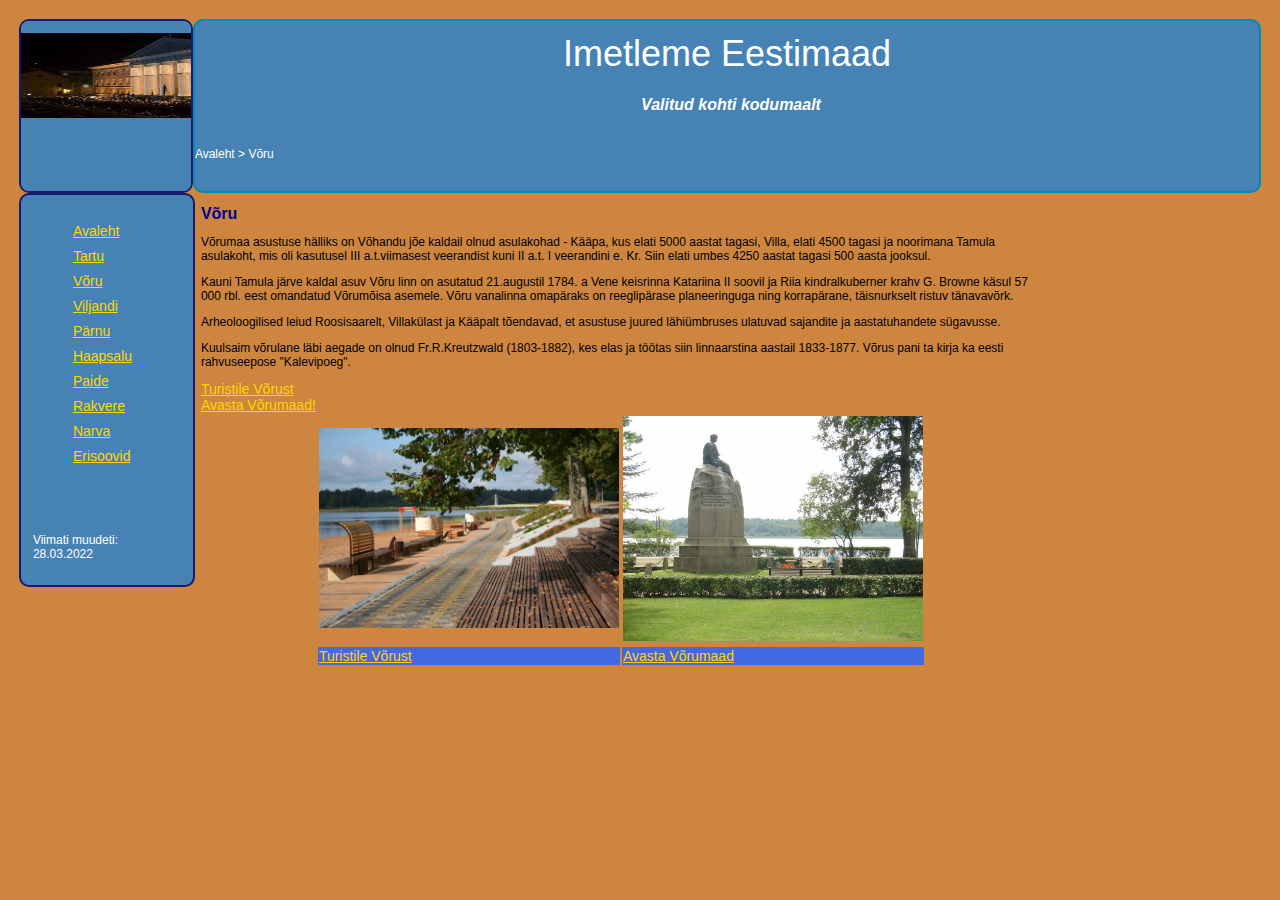
<file: Voru.html>
<!DOCTYPE html>
<html>
<head>
<meta http-equiv="Content-Type" content="text/html; charset=utf-8" />
<title>Vaata Eestimaad - Võru</title>
<link href="layout.css" rel="stylesheet" type="text/css" />
<style type="text/css">

body {
	margin-left: 5mm;
	margin-top: 5mm;
	margin-right: 5mm;
	margin-bottom: 5mm;
}

table {
    margin-left: auto;
    margin-right: auto;
}

img {
    width: 300px;
}

td {
    background-color: royalblue;
}
</style></head>
<body>
 <div id="container">
 <div id="logo_place">
     <p align=center><img src="TYpeahoone.jpg" width="150px" height="85px" alt="Tartu Ülikool"/></p>
 </div>
<div id="top">
<h1>Imetleme Eestimaad</h1>
<h2 align="center"><strong><em>Valitud kohti kodumaalt</em></strong></h2>
<p align="left">Avaleht &gt; Võru</p>
</div>
<div id="leftnav">
  <ul>
  <li><a href="index.html">Avaleht</a></li>
  <li><a href="Tartu.html">Tartu</a></li>
  <li><a href="Voru.html">Võru</a></li>
  <li><a href="Viljandi.html">Viljandi</a></li>
  <li><a href="Parnu.html">Pärnu</a></li>
  <li><a href="Haapsalu.html">Haapsalu</a></li>
<li><a href="Paide.html">Paide</a></li>
<li><a href="Rakvere.html">Rakvere</a></li>
   <li><a href="Narva.html">Narva</a></li>
  <li><a href="soovid.html">Erisoovid</a></li>
  </ul>
  <p>&nbsp;</p>
  <p>&nbsp;</p>
  <p>Viimati muudeti: 28.03.2022</p>
</div>
<div id="content">
<h2>Võru</h2>
<p> 
Võrumaa asustuse hälliks on Võhandu jõe kaldail olnud asulakohad - Kääpa, kus elati 5000 aastat tagasi, Villa, elati 4500 tagasi ja noorimana Tamula asulakoht, mis oli kasutusel III a.t.viimasest veerandist kuni II a.t. I veerandini e. Kr. Siin elati umbes 4250 aastat tagasi 500 aasta jooksul. </p>
<p>Kauni Tamula järve kaldal asuv Võru linn on asutatud 21.augustil 1784. a Vene keisrinna Katariina II soovil ja Riia kindralkuberner krahv G. Browne käsul 57 000 rbl. eest omandatud Võrumõisa asemele. Võru vanalinna omapäraks on reeglipärase planeeringuga ning korrapärane, täisnurkselt ristuv tänavavõrk.</p>
<p>Arheoloogilised leiud Roosisaarelt, Villakülast ja Kääpalt tõendavad, et asustuse juured lähiümbruses ulatuvad sajandite ja aastatuhandete sügavusse.
</p>
<p>Kuulsaim võrulane läbi aegade on olnud Fr.R.Kreutzwald (1803-1882), kes elas ja töötas siin linnaarstina aastail 1833-1877. Võrus pani ta kirja ka eesti rahvuseepose "Kalevipoeg". </p>
<a href="http://www.voru.ee/index.php?Menu=67"> Turistile Võrust  </a><br>
<a href="http://www.voru.ee"> Avasta Võrumaad!</a><br>
<table>
    <tr>
        <th><img src="Tamula_rannapromenaad.jpg" alt="rannapromenaad"></th>
        <th><img src="Lauluisa.jpg" alt="lauluisa"></th>
    </tr>
    <tr>
        <td><a href="http://www.voru.ee/index.php?Menu=67">Turistile Võrust</a></td>
        <td><a href="http://www.voru.ee">Avasta Võrumaad</a></td>
    </tr>
</table>
</div>
</div>
</body>
</html>
</file>
<file: layout.css>
﻿css code
#container
{
	width: 90%;
	margin: 10px auto;
	background-color: "#006699";
	color: #333;
	line-height: 130%;
}

#top
{
	padding: 0;
	background-color: steelblue;
	height:170px;
	overflow: auto;
	line-height: 300%;
	color:white;
border: 2px solid #008AB8;
  border-radius: 10px;
}
#logo_place
{
	float: left;
	width: 170px;
	height:170px;
	margin: 0;
	padding: 0;
	background-color: steelblue;
	overflow: auto;
border: 2px solid #191970;
  border-radius: 10px;
	
}


#leftnav
{
	float: left;
	width: 148px;
	position: relative;
	margin: 1;
	clear: both;
	padding: 1em;
	background-color: steelblue;
border: 2px solid #191970;
  border-radius: 10px;
	display: inline;
	color:white
}

#sisukord {
  background-color:steelblue;
 
  margin:1px;
  width: 150px;
  border: 2px solid #008AB8;
  border-radius: 10px;
  float:left;
  
}

span {
  color:white
}


#leftnav li
{
	margin-left: -40px; 
	line-height: 200%; 
	list-style-type: none; 
}



#content
{	margin-left: 170px;
	padding: 1em;
	max-width: 70em;
}

#top h2 
{ 	color:white; }

#leftnav p 
{ 	margin: 0 0 1em 0; }
#content h2 
{ 	margin: 0 0 .5em 0; }
/* css layout */
body 
{ 	color: black; 
	background: #CD853F; 
	font-family: helvetica, verdana, sans serif; 
	font-size:12px; } 




a:link 
{ 	color: gold;
	font-weight: normal;
	font-size: 14px;
	text-indent: 5px;
	font-family: verdana, helvetica, arial, "sans serif";
	text-align: left;}
a:active 
{ 	color: khaki;
	font-weight: normal;
	font-size: 14px;
	text-indent: 5px;
	font-family: verdana, helvetica, arial, "sans serif";
	text-align: left;}
a:visited 
{ 	color: orangered;
	font-weight: normal;
	font-size: 14px;
	text-indent: 5px;
	font-family: verdana, helvetica, arial, "sans serif";
	text-align: left;}
a:hover 
{ 	color: khaki;
	font-weight: normal;
	font-size: 130%;
	text-indent: 5px;
	font-family: verdana, helvetica, arial, "sans serif";
	text-align: left;}
p.margins 
{ 	margin-left: 20%; 
	margin-right: 20%; 
	font-family: arial, helvetica, verdana, sans serif;
	font-size: 12px} 

h1
{
	font-weight: normal;
	font-Size: 36px;
	color: #ffffff;
	font-family: arial, helvetica, verdana, sans serif;
	margin: 15px;
	text-align: center;
}

h2
{	font-weight: bold;
	font-size: 16px;
	margin-left: 20px;
	color: #00008B;  
	margin-right: 12px;
	font-family:"arial","helvetica", "verdana","sans serif";
}


ul
{
	margin-left: 40px;
}

li
{
	margin-left: 40px; 
	line-height: 150%;
}
</file>
<file: stylesM.css>
﻿body 
{ 
font-family: arial, helvetica, verdana, sans serif; 
font-size:14px;  background-color:lightgreen;
 } 

a:link 
{ 
color: black;
background-color: #c7e287;
text-decoration:underline;
Font-family: arial, helvetica, verdana, sans serif;
font-size:14px;
} 

a:HOVER {
	color: #ff0000;
	font-size: 14px;
}

a:visited {
	color: #003386;
	font-size: 14px;
}
a:active {
	color: #7100c9;
	font-size: 14px;
}
p 
{ 
text-indent: 25%; 
} 

p.margins 
{ 
margin-left: 20%; 
margin-right: 20%;
Font-family: arial, helvetica, verdana, sans serif;
Font-size: 16px
} 

h1
{
font-weight: normal;
font-size: 28px; 
font-color: #FF4500; 
font-family: arial; 
text-align: center;
}
</file>
